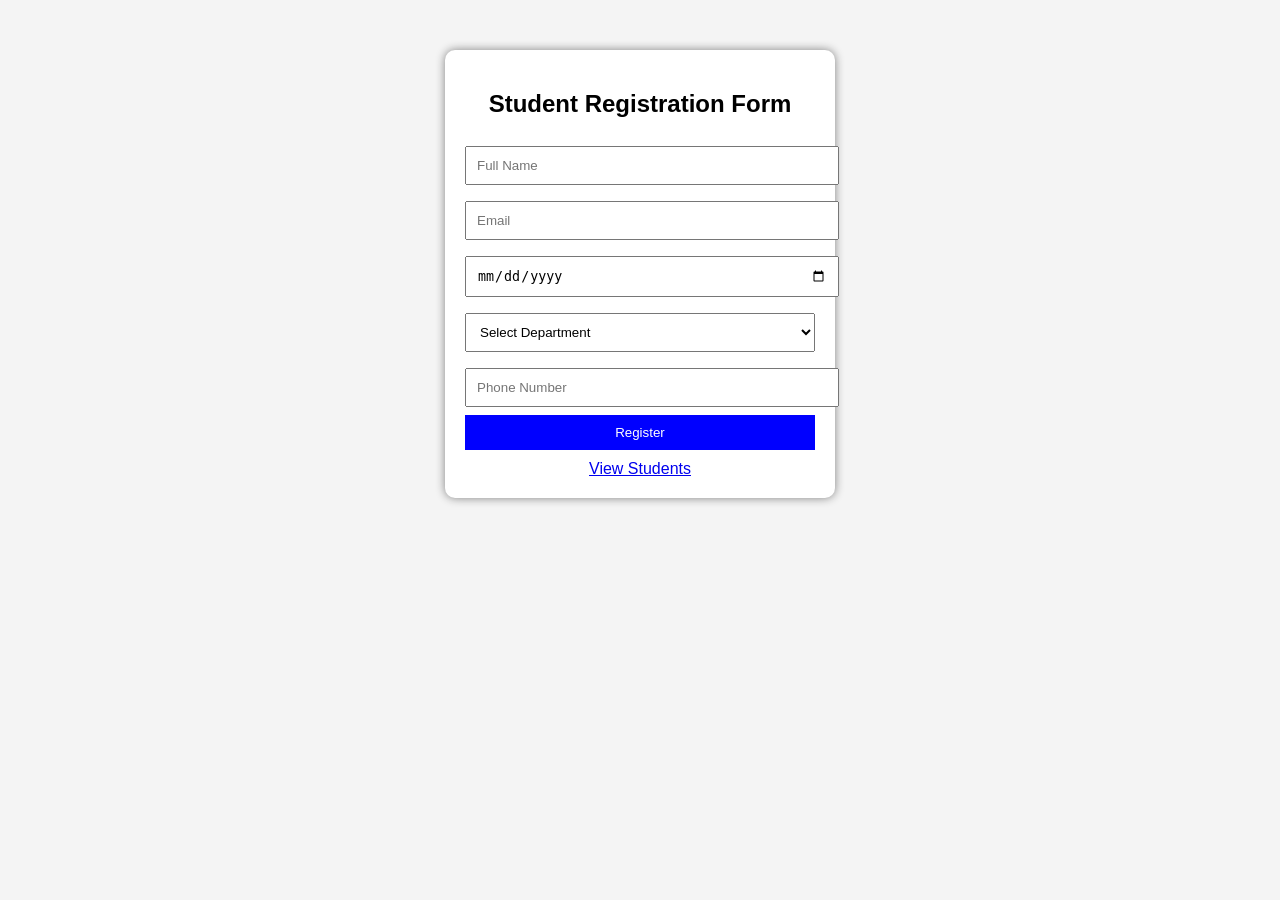
<file: Task 1/index.html>
<!DOCTYPE html>
<html lang="en">
<head>
    <meta charset="UTF-8">
    <title>Student Registration</title>
    <link rel="stylesheet" href="style.css">
</head>
<body>

<div class="container">
    <h2>Student Registration Form</h2>
    
    <form action="insert.php" method="POST">
        <input type="text" name="name" placeholder="Full Name" required>

        <input type="email" name="email" placeholder="Email" required>

        <input type="date" name="dob" required>

        <select name="department" required>
            <option value="">Select Department</option>
            <option value="CSE">CSE</option>
            <option value="ECE">ECE</option>
            <option value="MECH">MECH</option>
            <option value="IT">IT</option>
        </select>

        <input type="text" name="phone" placeholder="Phone Number" required>

        <button type="submit">Register</button>
    </form>

    <a href="display.php">View Students</a>
</div>

</body>
</html>
</file>
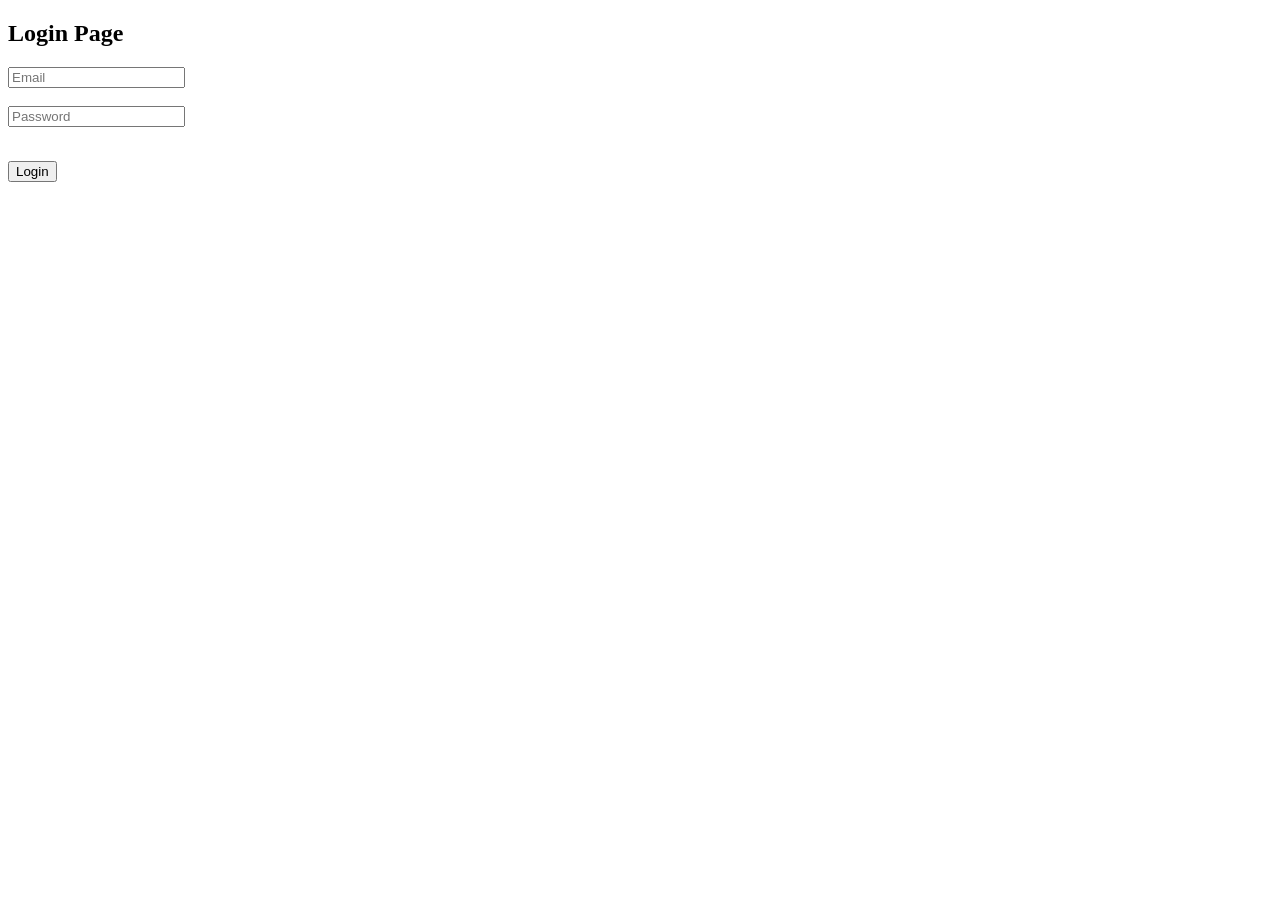
<file: Task 3/index.html>
<!DOCTYPE html>
<html>
<head>
    <title>Login</title>
    <script>
        function validateForm() {
            let email = document.forms["loginForm"]["email"].value;
            let password = document.forms["loginForm"]["password"].value;

            if (email == "" || password == "") {
                document.getElementById("error").innerText = "All fields are required!";
                return false;
            }

            if (!email.includes("@")) {
                document.getElementById("error").innerText = "Enter valid email!";
                return false;
            }

            return true;
        }
    </script>
</head>
<body>

<h2>Login Page</h2>

<form name="loginForm" action="login.php" method="POST" onsubmit="return validateForm()">
    
    <input type="text" name="email" placeholder="Email"><br><br>
    <input type="password" name="password" placeholder="Password"><br><br>

    <p id="error" style="color:red;"></p>

    <button type="submit">Login</button>
</form>

</body>
</html>
</file>
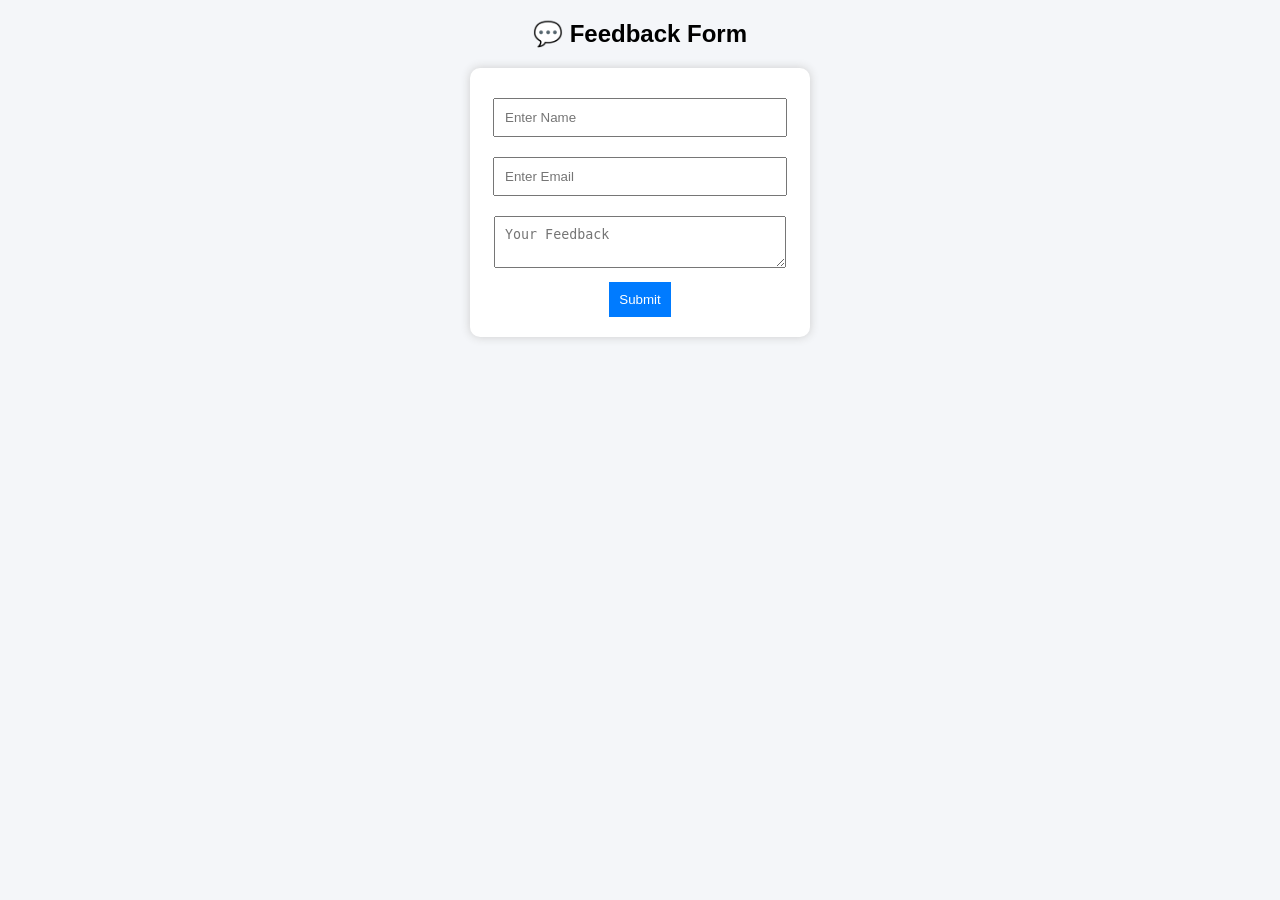
<file: task7/feedback.html>
<!DOCTYPE html>
<html>
<head>
    <title>Feedback Form</title>

    <!-- FIX ENCODING -->
    <meta charset="UTF-8">

    <style>
        body {
            font-family: Arial;
            background: #f4f6f9;
            text-align: center;
        }

        form {
            background: white;
            width: 300px;
            margin: auto;
            padding: 20px;
            border-radius: 10px;
            box-shadow: 0px 0px 10px #ccc;
        }

        input, textarea {
            width: 90%;
            padding: 10px;
            margin: 10px 0;
        }

        .error {
            color: red;
            font-size: 12px;
        }

        button {
            padding: 10px;
            background: #007bff;
            color: white;
            border: none;
            cursor: pointer;
        }

        button:hover {
            background: #0056b3;
        }

        .highlight {
            background: #e0f7fa;
        }
    </style>
</head>

<body>

<h2>💬 Feedback Form</h2>

<form id="feedbackForm">

    <!-- Name -->
    <input type="text" id="name" placeholder="Enter Name"
        onkeypress="validateName()"
        onmouseover="highlight(this)"
        onmouseout="removeHighlight(this)">
    <div id="nameError" class="error"></div>

    <!-- Email -->
    <input type="email" id="email" placeholder="Enter Email"
        onkeypress="validateEmail()"
        onmouseover="highlight(this)"
        onmouseout="removeHighlight(this)">
    <div id="emailError" class="error"></div>

    <!-- Message -->
    <textarea id="message" placeholder="Your Feedback"
        onkeypress="validateMessage()"
        onmouseover="highlight(this)"
        onmouseout="removeHighlight(this)"></textarea>
    <div id="msgError" class="error"></div>

    <!-- Submit (double click) -->
    <button type="button" ondblclick="submitForm()">Submit</button>

</form>

<script>

// Highlight
function highlight(el) {
    el.classList.add("highlight");
}

function removeHighlight(el) {
    el.classList.remove("highlight");
}

// Validation Functions
function validateName() {
    let name = document.getElementById("name").value;

    if (name.length < 3) {
        document.getElementById("nameError").innerText = "Minimum 3 characters required";
    } else {
        document.getElementById("nameError").innerText = "";
    }
}

function validateEmail() {
    let email = document.getElementById("email").value;
    let pattern = /^[^ ]+@[^ ]+\.[a-z]{2,3}$/;

    if (!email.match(pattern)) {
        document.getElementById("emailError").innerText = "Invalid email format";
    } else {
        document.getElementById("emailError").innerText = "";
    }
}

function validateMessage() {
    let msg = document.getElementById("message").value;

    if (msg.length < 10) {
        document.getElementById("msgError").innerText = "Minimum 10 characters required";
    } else {
        document.getElementById("msgError").innerText = "";
    }
}

// Submit Function
function submitForm() {

    let name = document.getElementById("name").value;
    let email = document.getElementById("email").value;
    let message = document.getElementById("message").value;

    if (name === "" || email === "" || message === "") {
        alert("⚠ Please fill all fields");
        return;
    }

    alert("✅ Feedback Submitted Successfully!");

    document.getElementById("feedbackForm").reset();
}

</script>

</body>
</html>
</file>
<file: Task 1/style.css>
body {
    font-family: Arial;
    background: #f4f4f4;
}

.container {
    width: 350px;
    margin: 50px auto;
    padding: 20px;
    background: white;
    border-radius: 10px;
    box-shadow: 0 0 10px gray;
}

h2 {
    text-align: center;
}

input, select {
    width: 100%;
    padding: 10px;
    margin: 8px 0;
}

button {
    width: 100%;
    padding: 10px;
    background: blue;
    color: white;
    border: none;
    cursor: pointer;
}

button:hover {
    background: darkblue;
}

a {
    display: block;
    text-align: center;
    margin-top: 10px;
}
</file>
